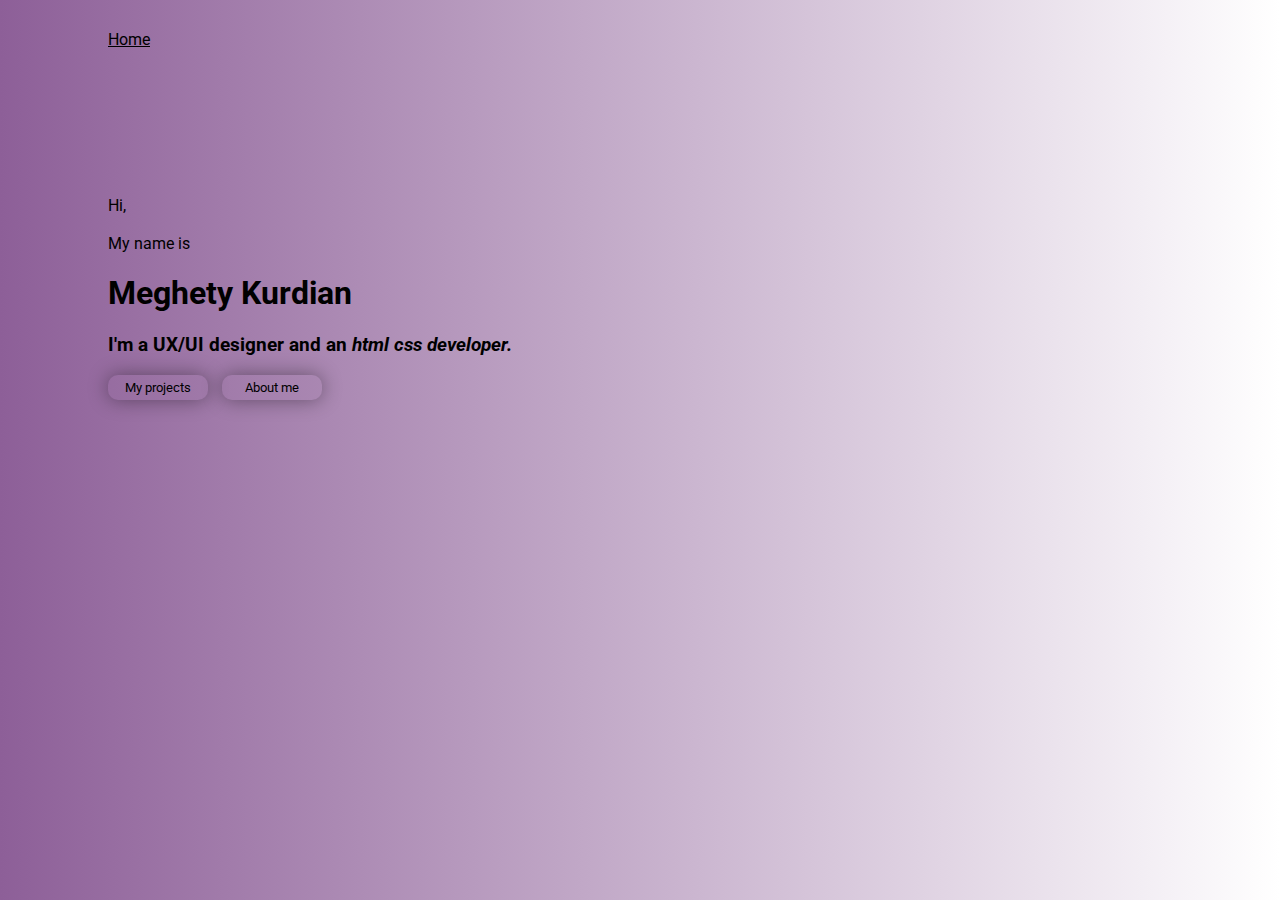
<file: index.html>
<!DOCTYPE html>
<html lang="en">
<head>
    <meta charset="UTF-8">
    <meta http-equiv="X-UA-Compatible" content="IE=edge">
    <meta name="viewport" content="width=device-width, initial-scale=1.0">
    <link rel="stylesheet" href="index.css">
    <link rel="preconnect" href="https://fonts.googleapis.com">
<link rel="preconnect" href="https://fonts.gstatic.com" crossorigin>
<link href="https://fonts.googleapis.com/css2?family=Alegreya+SC&family=Lobster+Two:wght@700&family=Roboto:wght@400;500;700&display=swap" rel="stylesheet">
    <title>Portfolio</title>
</head>
<body>
    <div class="container">
        <!--navigation bar-->

        <div class="navbar">
            <div><a href="index.html" style="text-decoration: underline;">Home</a></div>
        </div>

        <!--main-->

        <div class="main">
            <div class="text">
            <p>Hi, <br><br>My name is</p>
            <h1>Meghety Kurdian</h1>
            <h3>I'm a UX/UI designer and an <em>html css developer.</em></h3>
            </div>
            <div class="buttons">
                <button><a href="experience.html">My projects</a></button>
                <button><a href="aboutme.html">About me</a></button>
            </div>


        </div>
    </div>
</body>
</html>
</file>
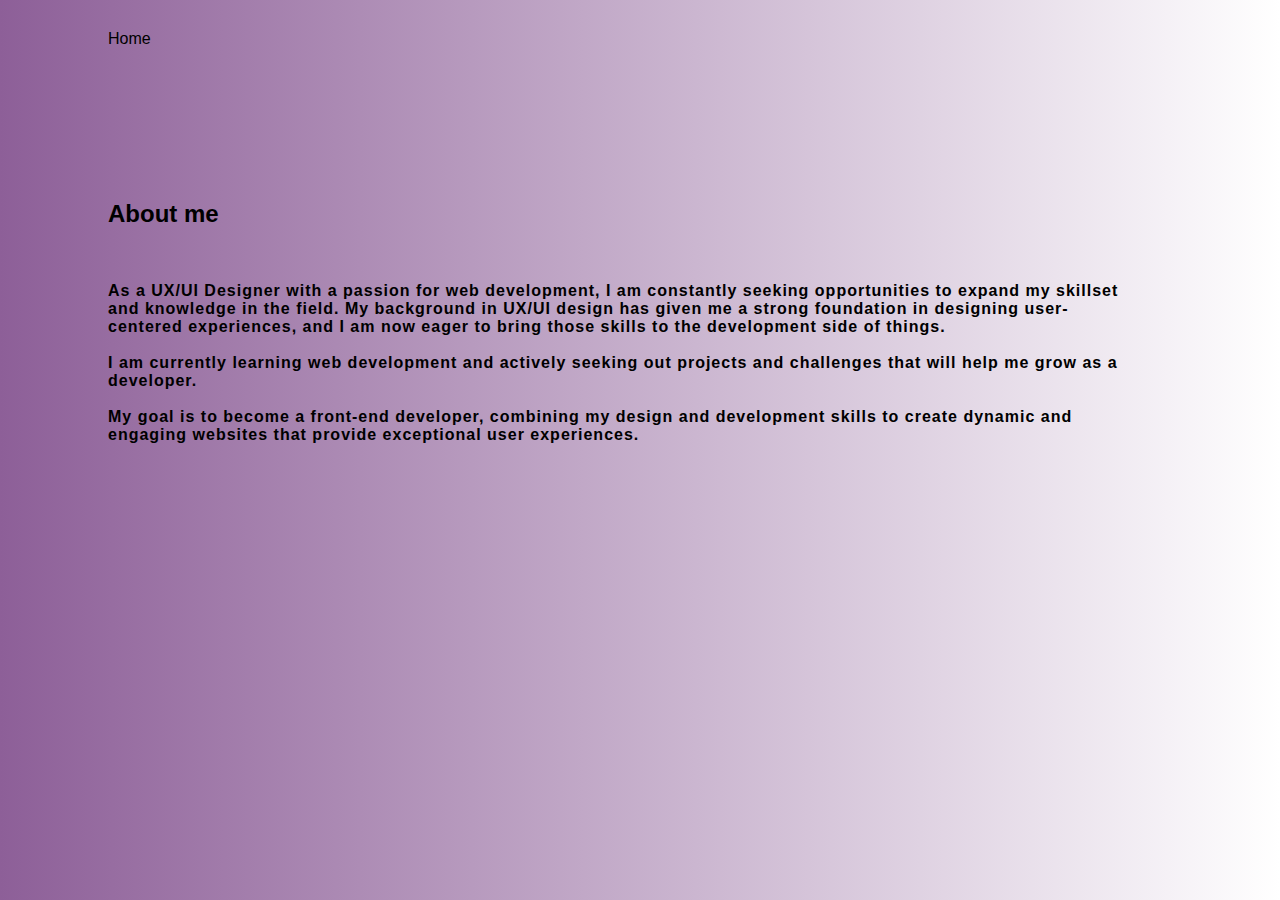
<file: aboutme.html>
<!DOCTYPE html>
<html lang="en">
<head>
    <meta charset="UTF-8">
    <meta http-equiv="X-UA-Compatible" content="IE=edge">
    <meta name="viewport" content="width=device-width, initial-scale=1.0">
    <link rel="stylesheet" href="aboutme.css">
    <title>About me</title>
</head>
<body>
    <div class="container">

        <div class="navbar">
            <div><a href="index.html">Home</a></div>

        </div>

        
        <div class="main">
            <h2>
                About me
            </h2>
            <br>
            <p>
                As a UX/UI Designer with a passion for web development, I am constantly seeking opportunities to expand my skillset and knowledge in the field. My background in UX/UI design has given me a strong foundation in designing user-centered experiences, and I am now eager to bring those skills to the development side of things. 
                <br><br>I am currently learning web development and actively seeking out projects and challenges that will help me grow as a developer. 
                <br><br>My goal is to become a front-end developer, combining my design and development skills to create dynamic and engaging websites that provide exceptional user experiences.
            </p>
        </div>
    </div>

</body>
</html>
</file>
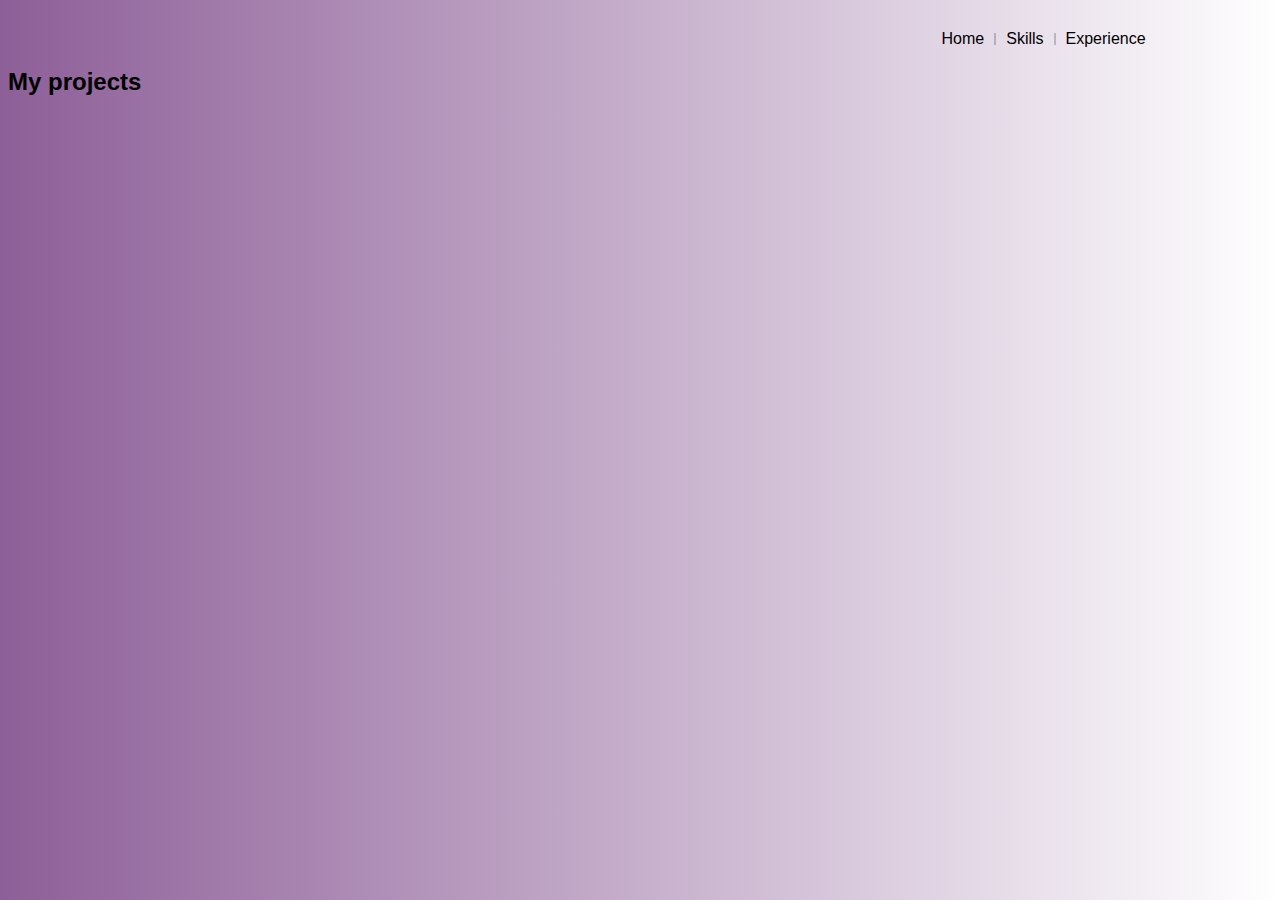
<file: projects.html>
<!DOCTYPE html>
<html lang="en">
<head>
    <meta charset="UTF-8">
    <meta http-equiv="X-UA-Compatible" content="IE=edge">
    <meta name="viewport" content="width=device-width, initial-scale=1.0">
    <link rel="stylesheet" href="projects.css">
    <title>Document</title>
</head>
<body>
    <div class="container">
        <!--navigation bar-->

        <div class="navbar">
            <div><a href="index.html">Home</a></div>
            <div class="line"></div>
            <div><a href="skills.html">Skills</a></div>
            <div class="line"></div>
            <div><a href="">Experience</a></div>
        </div>
    <h2>My projects</h2>
</body>
</html>
</file>
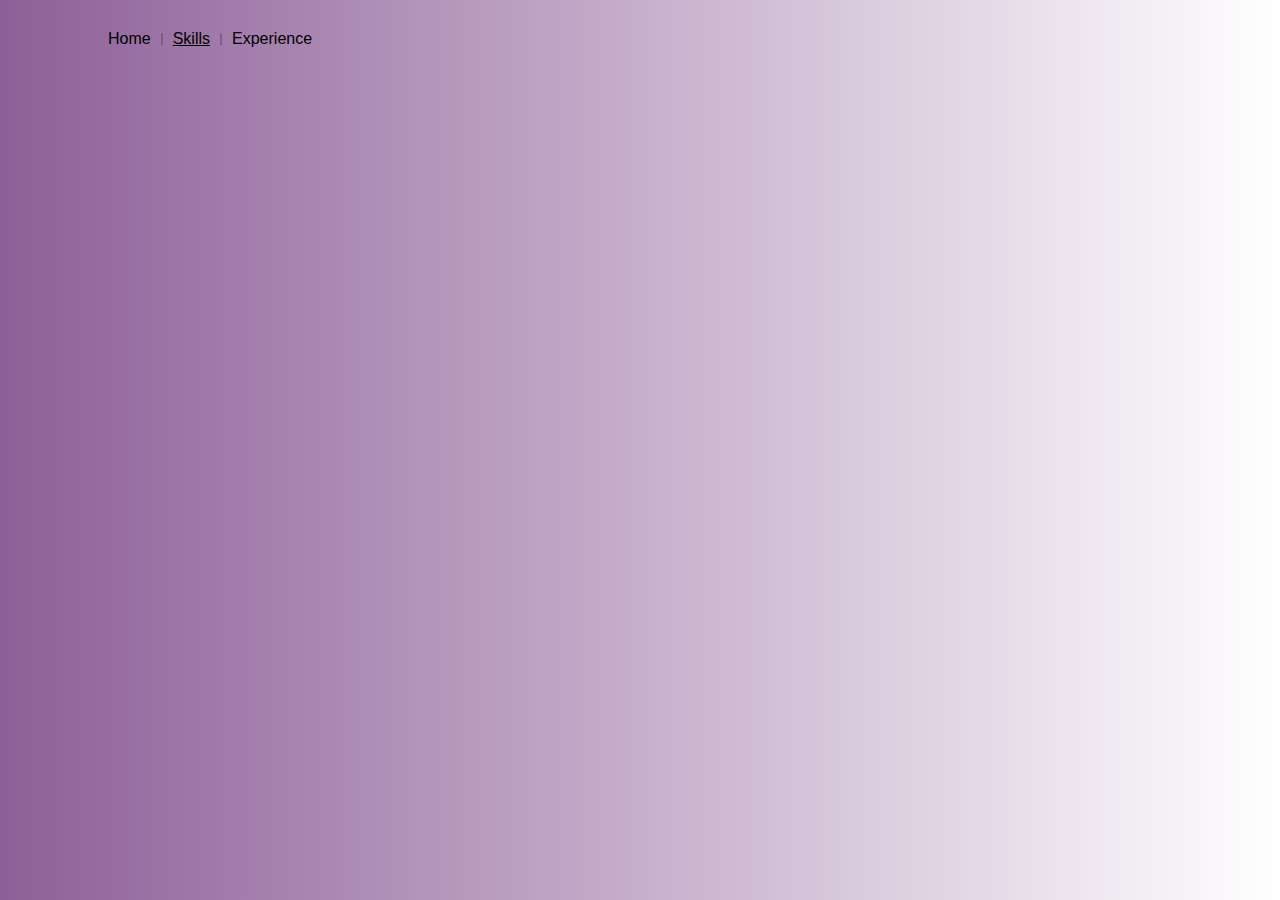
<file: skills.html>
<!DOCTYPE html>
<html lang="en">
<head>
    <meta charset="UTF-8">
    <meta http-equiv="X-UA-Compatible" content="IE=edge">
    <meta name="viewport" content="width=device-width, initial-scale=1.0">
    <link rel="stylesheet" href="aboutme.css">
    <title>About me</title>
</head>
<body>
    <div class="container">

        <div class="navbar">
            <div><a href="index.html">Home</a></div>
            <div class="line"></div>
            <div><a href="" style="text-decoration: underline;">Skills</a></div>
            <div class="line"></div>
            <div><a href="">Experience</a></div>
        </div>

        <div class="progress-bar">
            <div class="progress-bar-fill" style="width: 70%"></div>
        </div>

    </div>
        

</body>
</html>
</file>
<file: index.css>
*{
    font-family: roboto,Arial, Helvetica, sans-serif;
}
body{
    background: linear-gradient(to right, #8D5F98, #FFFFFF);
}
.container{
    position: relative;
    width: 100%;
}

/*navigation bar*/

.navbar{
    display: flex;
    flex-direction: row;
    align-items: center;
    column-gap: 10px;
    width: 90%;
    margin-top: 30px;
    margin-left: 100px;
    justify-content: start;
}

.line{
    border: 0.2px solid rgb(0, 0, 0,0.2);
    height: 10px;
    
}

.navbar a{
    text-decoration: none;
    color: black;
}

/*main*/

.main{
    position: absolute;
    top: 150px;
    left: 100px;
}

@media only screen and (max-width:700px){
    .main{
        left: 50px;
    }
}

button{
    width: 100px;
    padding: 5px 10px;
    margin-right: 10px;
    border-radius: 10px;
    border: none;
    background-color: rgb(255, 255, 255,0);
    transition: background-color 0.5s;
    transition: color 0.5s;
    transition: width 0.8s;
    cursor: pointer;
    box-shadow: 0px 0px 20px rgb(0, 0, 0,0.4);
}

button:hover{
    background-color: black;
    color: rgb(199, 199, 199);
    width: 150px;

}

button:hover a{
    color: rgb(199, 199, 199);
    width: 150px;

}

button a{
    text-decoration: none;
    color: black;
}
</file>
<file: aboutme.css>
* {
    font-family: roboto, Arial, Helvetica, sans-serif;
    
}

body {
    background: linear-gradient(to right, #8D5F98, #FFFFFF);
}

.container {
    position: relative;
    width: 100%;
}

/*main*/

.main {
    position: absolute;
    top: 150px;
    left: 100px;
    width:  80%;
}

.main p{
    font-weight: 700;
    letter-spacing: 1px;
}

/*navbar*/

.navbar {
    display: flex;
    flex-direction: row;
    align-items: center;
    column-gap: 10px;
    justify-content: start;
    width: 90%;
    margin-top: 30px;
    margin-left: 100px;
}

.line {
    border: 0.2px solid rgb(0, 0, 0, 0.2);
    height: 10px;

}

.navbar a {
    text-decoration: none;
    color: black;
}
</file>
<file: projects.css>
* {
    font-family: roboto, Arial, Helvetica, sans-serif;
}

body {
    background: linear-gradient(to right, #8D5F98, #FFFFFF);
}

.container {
    position: relative;
    width: 100%;
}

/*navigation bar*/

.navbar {
    display: flex;
    flex-direction: row;
    align-items: center;
    column-gap: 10px;
    justify-content: end;
    width: 90%;
    margin-top: 30px;
}

.line {
    border: 0.2px solid rgb(0, 0, 0, 0.2);
    height: 10px;

}

.navbar a {
    text-decoration: none;
    color: black;
}
</file>
